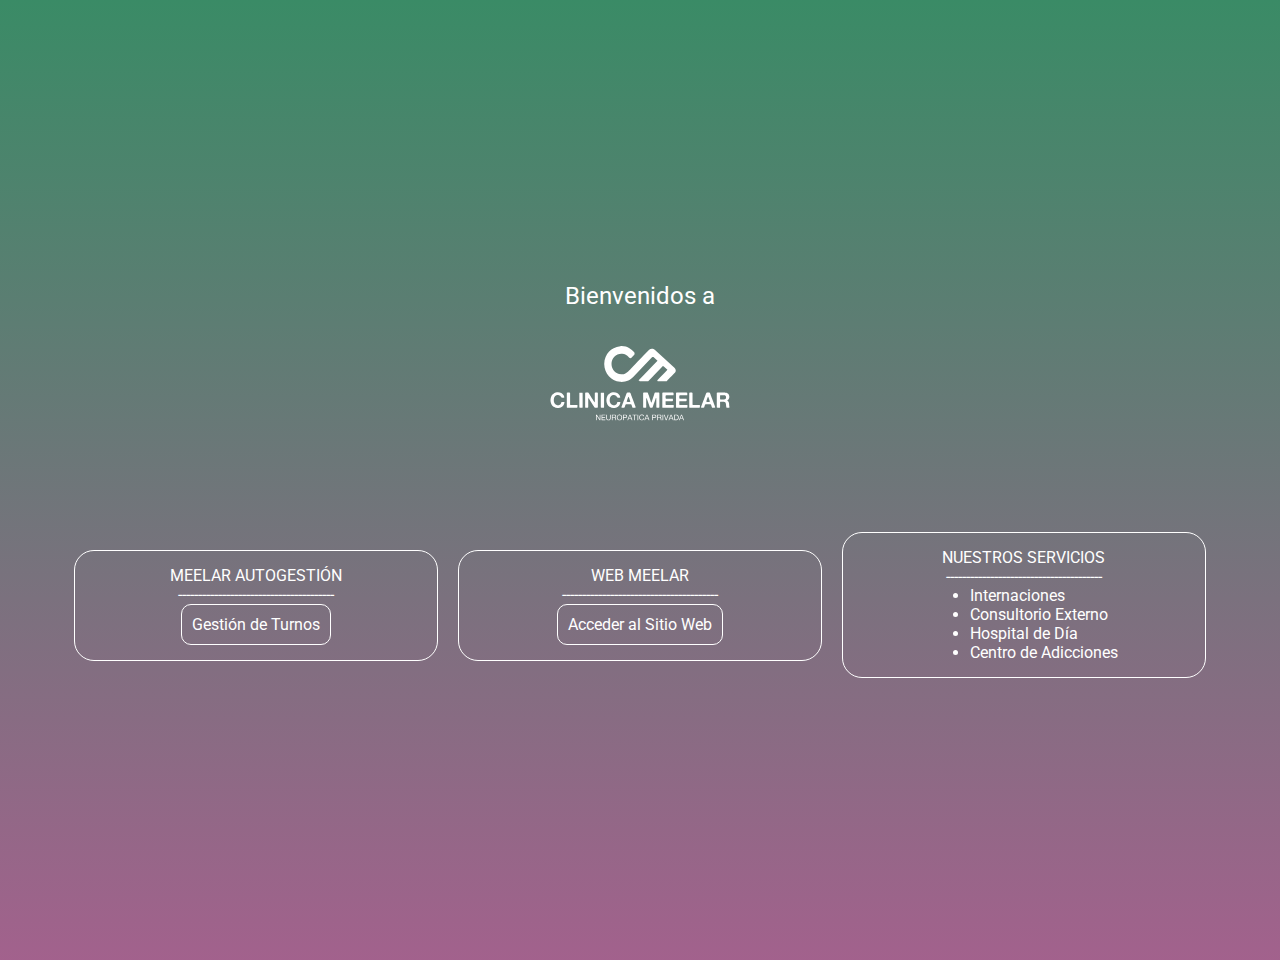
<file: index.html>
<!DOCTYPE html>
<html lang="es">

<head>
    <meta charset="UTF-8">
    <meta name="viewport" content="width=device-width, initial-scale=1.0">
    <title>Clinica Meelar</title>
    <link rel="stylesheet" href="css/styles.css">
    <link rel="preconnect" href="https://fonts.googleapis.com">
    <link rel="preconnect" href="https://fonts.gstatic.com" crossorigin>
    <link
        href="https://fonts.googleapis.com/css2?family=Roboto:ital,wght@0,100;0,300;0,400;0,500;0,700;0,900;1,100;1,300;1,400;1,500;1,700;1,900&display=swap"
        rel="stylesheet">
</head>

<body>
    <div class="container">
        <div class="logo">
            <div class="logo__paragraph"><p>Bienvenidos a</p></div> 
            <div class="logo__img">
                <img src="img/Logo-MEELAR1.svg" alt="logo" class="logo__img">
            </div>           
            
        </div>
        <div class="elementos">
            <div class="turnos">
                <div class="elementos titulos">MEELAR AUTOGESTIÓN</div>
                <div class="elementos linea">---------------------------------------</div>
                    
                <div class="elementos link"><a href="pages/main/main.html#contacto" rel="nooepener" target="_blank">Gestión de Turnos</a></div>
                
            </div>
            <div class="pagWeb">
                <div class="elementos titulos">WEB MEELAR</div>
                <div class="elementos linea">---------------------------------------</div>
                <div class="elementos link"><a href="pages/main/main.html" rel="nooepener" target="_blank">Acceder al Sitio Web</a></div> 
                
            </div>
            <div class="servicios">
                <div class="elementos titulos">NUESTROS SERVICIOS</div>
                <div class="elementos linea">---------------------------------------</div>
                <div class="lista-servicios">
                    <ul>
                        <li><a href="pages/main/main.html#servicios" rel="nooepener" target="_blank">Internaciones</a></li>
                        <li><a href="#">Consultorio Externo</a></li>
                        <li><a href="#">Hospital de Día</a></li>
                        <li><a href="#">Centro de Adiccione</a>s</li>                    
                    </ul>  
                </div>
                
                                 
                
            </div>
        </div>
    </div>

</body>

</html>
</file>
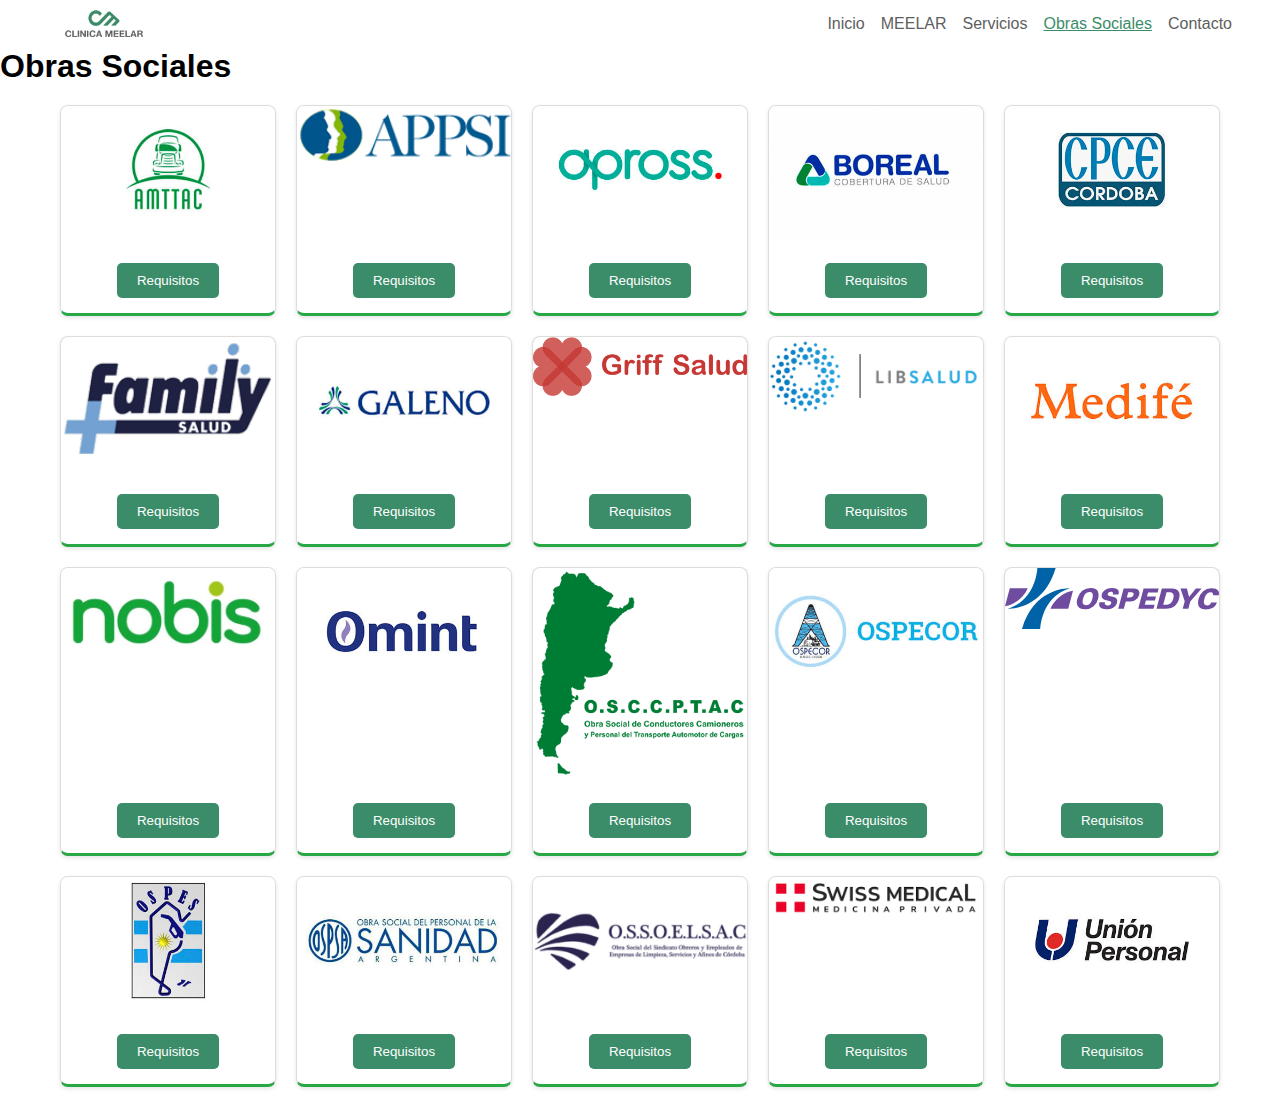
<file: pages/main/obras-sociales.html>
<!DOCTYPE html>
<html lang="es">
<head>
    <meta charset="UTF-8">
    <meta name="viewport" content="width=device-width, initial-scale=1.0">
    <title>Obras Sociales</title>
    <link rel="stylesheet" href="styles.css">
</head>
<body>
    <header class="header">
        <div class="header logo">
            <picture>
                <img src="../../img/logoMeelar250.png" alt="logo" class="container logo__img">
            </picture>
            
            <nav class="header nav">
                <ul>
                    <li><a href="../../index.html">Inicio</a></li>
                    <li><a href="main.html">MEELAR</a></li>
                    <li><a href="main.html/#servicios">Servicios</a></li>
                    <li><a href="obras-sociales.html" class="active">Obras Sociales</a></li>                    
                    <li><a href="main.html#contacto">Contacto</a></li>
                </ul>
                <img src="../../img/icon-hamburger.svg" alt="hamburguer" class="nav__hamburguer">
            </nav>
        </div>
    </header>

    <main>
    <h1 class="titulo">Obras Sociales</h1>

    <div class="grid-container">
        <div class="card">
            <img src="../../img/logo_AMTTAC.jpg" alt="Imagen de tarjeta 1">
            <div class="card-content">
                <button onclick="showPopup('Requisitos de la tarjeta 1')">Requisitos</button>
            </div>
        </div>

        <div class="card">
            <img src="../../img/logo_appsi.png" alt="Imagen de tarjeta 2">
            <div class="card-content">
                <button onclick="showPopup('Requisitos de la tarjeta 2')">Requisitos</button>
            </div>
        </div>

        <div class="card">
            <img src="../../img/logo_apross.jpg" alt="Imagen de tarjeta 3">
            <div class="card-content">
                <button onclick="showPopup('Requisitos de la tarjeta 3')">Requisitos</button>
            </div>
        </div>

        <div class="card">
            <img src="../../img/logo_boreal.jpg" alt="Imagen de tarjeta 4">
            <div class="card-content">
                <button onclick="showPopup('Requisitos de la tarjeta 4')">Requisitos</button>
            </div>
        </div>

        <div class="card">
            <img src="../../img/logo_cpce.jpg" alt="Imagen de tarjeta 5">
            <div class="card-content">
                <button onclick="showPopup('Requisitos de la tarjeta 5')">Requisitos</button>
            </div>
        </div>
        <div class="card">
            <img src="../../img/logo-family-salud_2.png" alt="Imagen de tarjeta 6">
            <div class="card-content">
                <button onclick="showPopup('Requisitos de la tarjeta 6')">Requisitos</button>
            </div>
        </div>

        <div class="card">
            <img src="../../img/logo_galeno.jpg" alt="Imagen de tarjeta 7">
            <div class="card-content">
                <button onclick="showPopup('Requisitos de la tarjeta 7')">Requisitos</button>
            </div>
        </div>

        <div class="card">
            <img src="../../img/logo-griffsalud.png" alt="Imagen de tarjeta 8">
            <div class="card-content">
                <button onclick="showPopup('Requisitos de la tarjeta 8')">Requisitos</button>
            </div>
        </div>

        <div class="card">
            <img src="../../img/logo-web-libsalud.png" alt="Imagen de tarjeta 9">
            <div class="card-content">
                <button onclick="showPopup('Requisitos de la tarjeta 9')">Requisitos</button>
            </div>
        </div>

        <div class="card">
            <img src="../../img/logo_medife.jpg" alt="Imagen de tarjeta 10">
            <div class="card-content">
                <button onclick="showPopup('Requisitos de la tarjeta 10')">Requisitos</button>
            </div>
        </div>

        <div class="card">
            <img src="../../img/logo_nobis.jpeg" alt="Imagen de tarjeta 11">
            <div class="card-content">
                <button onclick="showPopup('Requisitos de la tarjeta 11')">Requisitos</button>
            </div>
        </div>

        <div class="card">
            <img src="../../img/logo_omint.jpg" alt="Imagen de tarjeta 12">
            <div class="card-content">
                <button onclick="showPopup('Requisitos de la tarjeta 12')">Requisitos</button>
            </div>
        </div>

        <div class="card">
            <img src="../../img/LOGO-OSCCPTAC-verde-WEB.png" alt="Imagen de tarjeta 13">
            <div class="card-content">
                <button onclick="showPopup('Requisitos de la tarjeta 13')">Requisitos</button>
            </div>
        </div>

        <div class="card">
            <img src="../../img/logo_ospecor.jpg" alt="Imagen de tarjeta 14">
            <div class="card-content">
                <button onclick="showPopup('Requisitos de la tarjeta 14')">Requisitos</button>
            </div>
        </div>

        <div class="card">
            <img src="../../img/logo_ospedyc.svg" alt="Imagen de tarjeta 15">
            <div class="card-content">
                <button onclick="showPopup('Requisitos de la tarjeta 15')">Requisitos</button>
            </div>
        </div>

        <div class="card">
            <img src="../../img/logo_ospes.jpg" alt="Imagen de tarjeta 16">
            <div class="card-content">
                <button onclick="showPopup('Requisitos de la tarjeta 16')">Requisitos</button>
            </div>
        </div>

        <div class="card">
            <img src="../../img/logo_ospsa.jpg" alt="Imagen de tarjeta 17">
            <div class="card-content">
                <button onclick="showPopup('Requisitos de la tarjeta 17')">Requisitos</button>
            </div>
        </div>

        
        <div class="card">
            <img src="../../img/log_ossoelsac.png" alt="Imagen de tarjeta 18">
            <div class="card-content">
                <button onclick="showPopup('Requisitos de la tarjeta 18')">Requisitos</button>
            </div>
        </div>

        <div class="card">
            <img src="../../img/logo_swiss-medical.png" alt=Imagen de tarjeta 19">
            <div class="card-content">
                <button onclick="showPopup('Requisitos de la tarjeta 19')">Requisitos</button>
            </div>
        </div>

        <div class="card">
            <img src="../../img/logo_union-personal.jpg" alt="Imagen de tarjeta 20">
            <div class="card-content">
                <button onclick="showPopup('Requisitos de la tarjeta 20')">Requisitos</button>
            </div>
        </div>
        

    </div>

    <div class="overlay" id="overlay" onclick="closePopup()"></div>

    <div class="popup" id="popup">
        <p id="popup-message"></p>
    </div> 
</main>                                         
</body>
<script src="script.js"></script> 
</html>
</file>
<file: css/styles.css>
:root{
    --color2:#5e5e60;
    --color1:rgb(58, 139, 102, 1);
    --color1_deg:rgba(139, 58, 112, 0.8);
    --color3: white;
}


*{
    margin: 0;
    box-sizing: border-box;
}

body{
    font-family: "Roboto", sans-serif;
    color: var(--color3);
    background: linear-gradient(var(--color1), var(--color1_deg));    
    
}

.container{
    display: flex;
    flex-direction: column;
    /* background-color: var(--color1); */    
    max-width: 1440px;
    width: 100%;
    height: 100vh;
    justify-content: center;
    margin: 30px auto;
}

.logo{
    
    display: flex;
    flex-direction: column;
    width: 100%;
    height: auto;
    /* background-color: var(--color1, --color3); */
    

}

.logo__paragraph{
    margin: 10px auto;
    height:1rem;
    font-size: 1.5rem;

}

.logo__img{
    
    width: 100%;
    height: 150px;
    margin-bottom: 10px;
    
}

.elementos{
    
    display: flex;
    flex-flow: column;
    width: 100%;
    margin: 10px auto;
    justify-content: space-evenly;
    align-items: center;
        
}

.link a{
    width: fit-content;
    border: solid white 1px;
    padding: 10px;
    border-radius: 10px;
    
}

.link a:hover, a.active{
    columns: var(--color1);
    text-decoration: underline;
}

.turnos{
    border: solid white 1px;
    border-radius: 20px;
    width: 90%;
    padding: 15px;
    margin: 10px;
    align-self: center;
}

.pagWeb{
    border: solid white 1px;
    border-radius: 20px;
    width: 90%;
    padding: 15px;
    margin: 10px;
    align-self: center;
}

.servicios{
    display: flex;
    flex-direction: column;
    border: solid white 1px;
    width: 100%;
    border-radius: 20px;
    width: 90%;
    padding: 15px;
    margin: 10px;    
    align-self: center;

}

.lista-servicios{
    display: inline;
    margin: 0 auto;
}


.titulos {
    font-size: 1em;
    white-space: nowrap;
    
}

.linea{
    margin: 0 auto;
    white-space: nowrap;
    
}

a{
    text-decoration: none;
    color: var(--color3);
    font-size: 1rem;
    white-space: nowrap;
    margin: 0 auto;
}


@media (min-width: 720px){

    .logo{
        height: 250px;
    }
   

    .elementos{
        
        width:90%;
        min-width:215px;
        padding: 0px;
        margin: 0 auto;        
        flex-flow: row;            
        align-items: center;
        justify-content: center; 
        align-content: center;
        height:auto;
            
    }

   

    

}
</file>
<file: pages/main/styles.css>
:root{
    --color1:#3b8c68;
    --color1_deg:rgba(139, 58, 112, 0.8);
    --color2:#5e5e60;
    --color3: white;
}


*{
    margin:0;
    box-sizing: border-box;
}


body {
    font-family: Arial, sans-serif;
    padding: 0;
    /* background-color: var(--color2);
    color: var(--color1); */
    
}

.header{
    display: flex;
    color: var(--color2);
    /* flex-wrap: nowrap;     */
    justify-content: space-between;
    align-items: center;
    padding: 0 1rem;
}

.logo {
    width: 100%;
    font-size: 1rem;
    background-color: var(--color3);
    
}

.logo__img{
    flex: 0 0 30%; 
    height: 3rem;
}

.nav{
    display: flex;
    
    width: fit-content;
    
}

.container{
    margin: 0 auto;
    overflow: hidden;
}



header .container {
    display: flex;
    justify-content: space-between;
    align-items: center;
    padding: 0 2rem;
}


.header nav ul li a:hover,
.header nav ul li a.active {
    text-decoration: underline;
    color: var(--color1);
}

nav ul {
    list-style: none;
    margin: 0;
    padding: 0;
    display: none;
}

nav ul li {
    margin-left: 1rem;
}

nav ul li a {
    color: var(--color2);
    text-decoration: none;
}

.nosotros, .contacto{
    background-color: #fff;
    padding: 2rem 0;
    text-align: center;
    max-width: 600px;
}


#hero {
    background: url('../../img/dia-salud-mental.png') no-repeat center/cover;
    color: white;
    text-align: center;
    padding: 6rem 0;
    height: auto;
}

#servicios, #nosotros, #contacto {
    padding: 2rem 0;
    text-align: center;
    
}

#servicios .service, #contacto form {
    max-width: 600px;
    margin: 0 auto;
    padding: 1rem;
}

#servicios .service {
    background: #f9f9f9;
    margin-bottom: 1rem;
    padding: 1rem;
    border-radius: 8px;
}

form label {
    display: block;
    margin-top: 1rem;
}

form input, form textarea {
    width: 100%;
    padding: 0.5rem;
    margin-top: 0.5rem;
}

form button {
    margin-top: 1rem;
    padding: 0.5rem 1rem;
    background-color: #4CAF50;
    color: white;
    border: none;
    border-radius: 4px;
    cursor: pointer;
}



footer {
    background-color: var(--color2); /* Color de fondo verde */
    color: white; /* Color de texto blanco */
    padding: 20px 40px;
}

.footer-container {
    display: flex;
    flex-wrap: nowrap;
    justify-content: space-between;
    align-items: center;
    max-width: 1200px;
    margin: auto;
}

.footer-logo {
    flex: 1 1 100px;
    margin-bottom: 20px;
}

.footer-logo img {
    width: 200px;
}

.footer-columns {
    display: flex;
    justify-content: space-between;
    flex-grow: 2;
    flex-wrap: wrap;
    margin: 0 20px;
    text-align: left;
}

.footer-column {
    flex: 1 1 200px;
    margin: 0 10px;
    min-width: 200px;
}

.footer-column h3 {
    margin-bottom: 10px;
    font-size: 1.2em;
}

.footer-column p {
    margin: 0;
    font-size: 0.9em;
}

.footer-social {
    display: flex;
    gap: 15px;
    margin-top: 20px;
}

.footer-social a {
    color: #28a745; /* Color verde para los iconos */
    font-size: 24px; /* Tamaño de los iconos */
    text-decoration: none;
}

.footer-social a:hover {
    color: #81c784; /* Color verde más claro al pasar el mouse */
}

.footer-paragraph{
    width: 100%;
    text-align: center;
    padding: 1rem 0;
}

@media (max-width: 768px) {
    .footer-container {
        flex-direction: column;
        align-items: center;
    }

    .footer-columns {
        flex-direction: column;
        align-items: center;
        text-align: center;
    }

    .footer-column {
        margin: 10px 0;
    }
}

/* CSS OBRAS SOCIALES */
.grid-container {
    display: grid;
    grid-template-columns: repeat(auto-fill, minmax(200px, 1fr));
    gap: 20px;
    padding: 20px;
    max-width: 1200px;
    margin: auto;
}
.card {
    display: flex;
    flex-direction: column;
    justify-content: space-between;
    background-color: #fff;
    border: 1px solid #ddd;
    border-bottom: 3px solid #28a745; /* Borde inferior verde */
    border-radius: 8px;
    overflow: hidden;
    box-shadow: 0 2px 4px rgba(0, 0, 0, 0.1);
    transition: transform 0.2s;
    text-align: center;
}
.card:hover {
    transform: scale(1.05);
}
.card img {
    width: 100%;
    height: auto;
}
.card-content {
    padding: 15px;
    flex-grow: 1;
    display: flex;
    flex-direction: column;
    justify-content: flex-end;
}
.card button {
    padding: 10px 20px;
    margin-top: 10px;
    border: none;
    background-color: var(--color1); /* Color verde del botón */
    color: var(--color3); /* Color blanco para el texto del botón */
    border-radius: 5px;
    cursor: pointer;
    align-self: center;
}
.card button:hover {
    background-color: #218838; /* Un tono más oscuro de verde para el hover */
}
.popup {
    display: none;
    position: fixed;
    top: 50%;
    left: 50%;
    transform: translate(-50%, -50%);
    background-color: white;
    padding: 20px;
    border: 1px solid #ddd;
    border-radius: 8px;
    box-shadow: 0 2px 10px var(--color2);
    z-index: 1000;
    text-align: center;
}
.overlay {
    display: none;
    position: fixed;
    top: 0;
    left: 0;
    width: 100%;
    height: 100%;
    background-color: rgba(0, 0, 0, 0.5);
    z-index: 999;
}

/* FIN CSS OBRAS SOCIALES */





@media (min-width:750px){

    nav ul {
        list-style: none;
        margin: 0;
        padding: 0;
        display: flex;
    }

    .nav__hamburguer{
    display: none;
}
}
</file>
